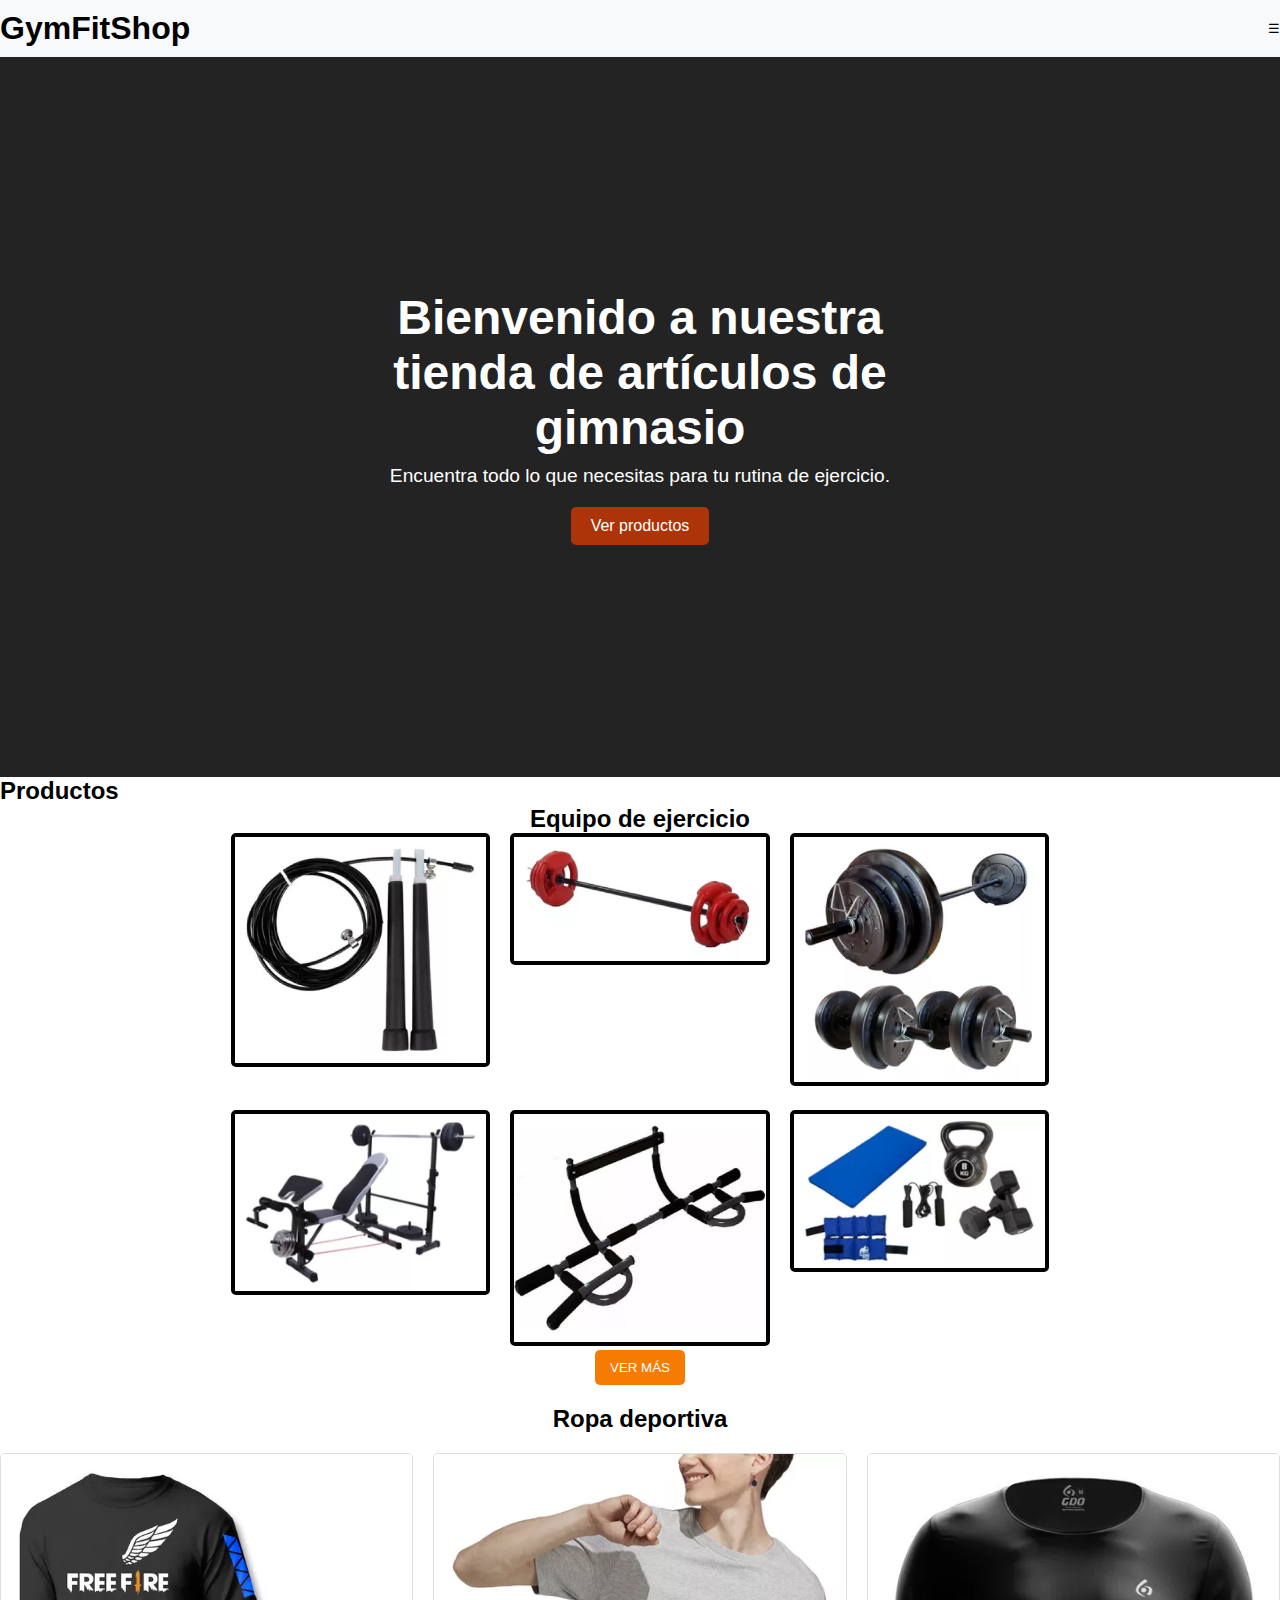
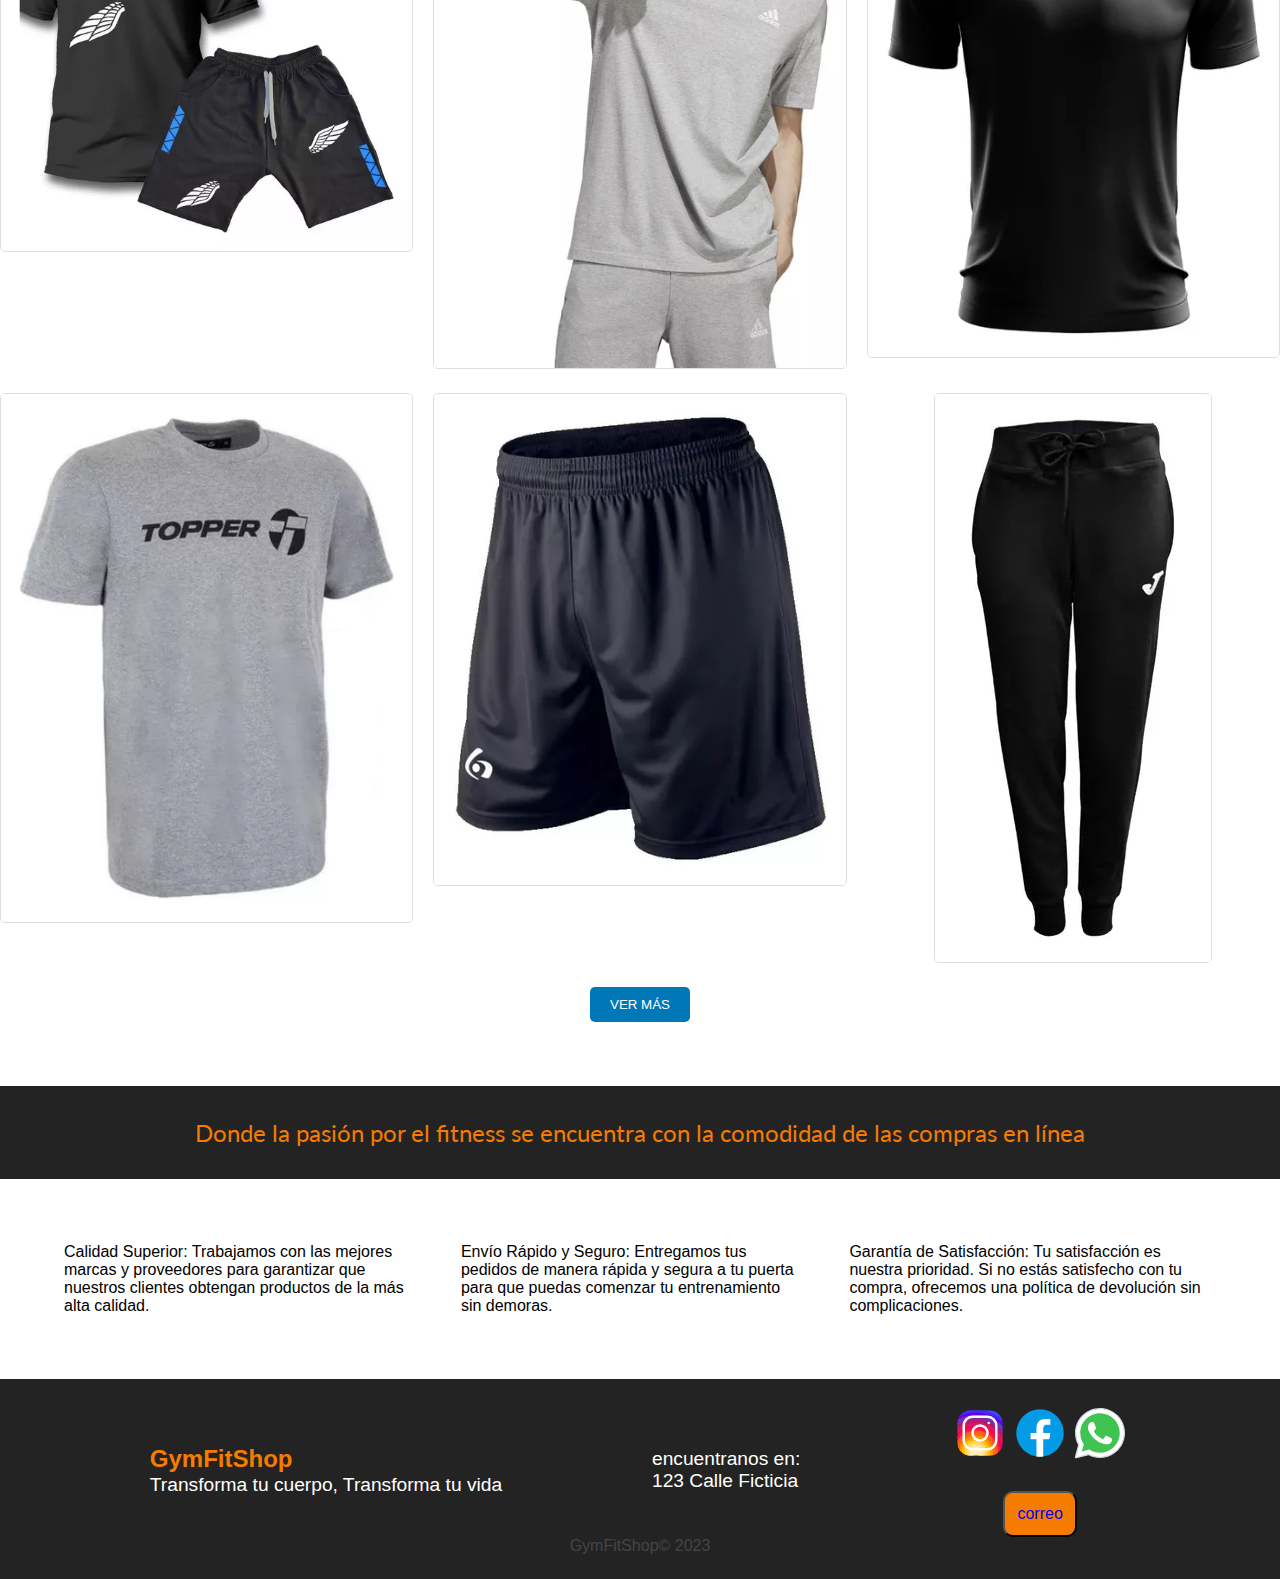
<file: index.html>
<!DOCTYPE html>
<html lang="en">
  <head>
    <meta charset="UTF-8" />
    <meta name="viewport" content="width=device-width, initial-scale=1.0" />
    <title>GymFitShop</title>
    <link rel="stylesheet" href="css/style.css" />
    <!-- links de las fuentes -->
    <link rel="preconnect" href="https://fonts.googleapis.com" />
    <link rel="preconnect" href="https://fonts.gstatic.com" crossorigin />

    <!--boostrap-->

    <link
      href="https://cdn.jsdelivr.net/npm/bootstrap@5.3.2/dist/css/bootstrap.min.css"
      rel="stylesheet"
      integrity="sha384-T3c6CoIi6uLrA9TneNEoa7RxnatzjcDSCmG1MXxSR1GAsXEV/Dwwykc2MPK8M2HN"
      crossorigin="anonymous"
    />
    <link
      href="https://fonts.googleapis.com/css2?family=Lato&family=Playfair+Display:ital,wght@0,700;1,400;1,900&display=swap"
      rel="stylesheet"
    />
  </head>
  <body>
    <header>
      <!-- <nav class="menu">
        <h1 class="menulogo">GymFitShop</h1>
        <div class="menu__contenedor">
          <ul class="menu__lista">
            <li class="menu__item">
              <a href="/index.html" class="menu__link">inicio</a>
            </li>
            <li class="menu__item">
              <a href="#productos" class="menu__link">producto</a>
            </li>
            <li class="menu__item">
              <a href="/page/contacto.html" class="menu__link">contacto</a>
            </li>
          </ul>
          <input
            type="text"
            name="buscar"
            placeholder="buscar"
            class="buscar"
            autocomplete="off"
          />
        </div>
      </nav> -->

      <!-- menu -->
      <!-- <nav class="navbar navbar-expand-lg bg-body-tertiary">
        <div class="container-fluid">
          <div class="d-flex flex-grow-1">
            <h1 class="menulogo">GymFitShop</h1>
          </div>
          <button
            class="navbar-toggler"
            type="button"
            data-bs-toggle="collapse"
            data-bs-target="#navbarSupportedContent"
            aria-controls="navbarSupportedContent"
            aria-expanded="false"
            aria-label="Toggle navigation"
          >
            <span class="navbar-toggler-icon"></span>
          </button>
          <div class="collapse navbar-collapse" id="navbarSupportedContent">
            <form class="d-flex me-auto">
              <input
                class="form-control me-2"
                type="search"
                placeholder="Search"
                aria-label="Search"
              />
              <button class="btn btn-outline-success" type="submit">
                buscar
              </button>
            </form>
            <ul class="navbar-nav">
              <li class="nav-item">
                <a class="nav-link" href="#">inicio</a>
              </li>
              <li class="nav-item">
                <a class="nav-link" href="#">productos</a>
              </li>
              <li class="nav-item">
                <a class="nav-link" href="#">contacto</a>
              </li>
            </ul>
          </div>
        </div>
      </nav> -->

      <nav class="navbar" id="navbar">
        <div class="container">
          <div class="d-flex align-items-center">
            <h1 class="menulogo">GymFitShop</h1>
          </div>
          <button class="navbar-toggler" id="navbar-toggler">
            <span class="navbar-toggler-icon">&#9776;</span>
          </button>
          <div class="collapse" id="navbarSupportedContent">
            <form class="d-flex" id="searchForm">
              <input
                class="form-control me-2"
                id="searchInput"
                type="search"
                placeholder="Search"
                aria-label="Search"
              />
              <button class="btn btn-outline-success" type="submit">
                Buscar
              </button>
            </form>
            <ul class="navbar-nav">
              <li class="nav-item">
                <a class="nav-link" href="#">Inicio</a>
              </li>
              <li class="nav-item">
                <a class="nav-link" href="#">Productos</a>
              </li>
              <li class="nav-item">
                <a class="nav-link" href="#">Contacto</a>
              </li>
            </ul>
          </div>
        </div>
      </nav>

      <!-- hero -->
      <section class="hero">
        <div class="hero-content">
          <h1>Bienvenido a nuestra tienda de artículos de gimnasio</h1>
          <p>Encuentra todo lo que necesitas para tu rutina de ejercicio.</p>
          <a href="#productos" class="btn">Ver productos</a>
        </div>
      </section>
    </header>

    <main>
      <!-- productos -->
      <section class="productos" id="productos">
        <h2 class="productos__titulo">Productos</h2>
        <div class="productos__contenedor">
          <div class="producto__categoria">
            <h2 class="producto__text">Equipo de ejercicio</h2>
            <div class="producto__grid-productos">
              <a href="#"
                ><img
                  class="producto__grid-img"
                  src="img/equipo1.png"
                  alt="producto 1"
              /></a>
              <a href="#"
                ><img
                  class="producto__grid-img"
                  src="img/equipo2.png"
                  alt="producto 2"
              /></a>
              <a href="#"
                ><img
                  class="producto__grid-img"
                  src="img/equipo3.png"
                  alt="producto 3"
              /></a>
              <a href="#"
                ><img
                  class="producto__grid-img"
                  src="img/equipo4.png"
                  alt="producto 4"
              /></a>
              <a href="#"
                ><img
                  class="producto__grid-img"
                  src="img/equipo5.png"
                  alt="producto 5"
              /></a>
              <a href="#"
                ><img
                  class="producto__grid-img"
                  src="img/equipo6.png"
                  alt="producto 6"
              /></a>
            </div>
            <button class="boton">
              <a href="/page/equipo.html">Ver más</a>
            </button>
          </div>
        </div>

        <!-- productos ropa -->
        <div class="product-ropa">
          <h2 class="ropa-text">Ropa deportiva</h2>
          <div class="ropa-list">
            <a href="#"
              ><img class="ropa-image" src="img/ropa1.png" alt="Producto 1"
            /></a>
            <a href="#"
              ><img class="ropa-image" src="img/ropa2.png" alt="Producto 2"
            /></a>
            <a href="#"
              ><img class="ropa-image" src="img/ropa3.png" alt="Producto 3"
            /></a>
            <a href="#"
              ><img class="ropa-image" src="img/ropa4.png" alt="Producto 4"
            /></a>
            <a href="#"
              ><img class="ropa-image" src="img/ropa5.png" alt="Producto 5"
            /></a>
            <a href="#"
              ><img class="ropa-image" src="img/ropa6.png" alt="Producto 6"
            /></a>
          </div>
          <button class="product-button">
            <a href="/page/ropa.html">Ver más</a>
          </button>
        </div>
      </section>

      <!-- eslogan -->
      <section class="eslogan">
        <div class="frase">
          <h2>
            Donde la pasión por el fitness se encuentra con la comodidad de las
            compras en línea
          </h2>
        </div>
      </section>
      <!-- beneficios -->
      <section class="beneficios">
        <div class="beneficios__cont">
          <p>
            Calidad Superior: Trabajamos con las mejores marcas y proveedores
            para garantizar que nuestros clientes obtengan productos de la más
            alta calidad.
          </p>
          <p class="beneficio__texto">
            Envío Rápido y Seguro: Entregamos tus pedidos de manera rápida y
            segura a tu puerta para que puedas comenzar tu entrenamiento sin
            demoras.
          </p>
          <p>
            Garantía de Satisfacción: Tu satisfacción es nuestra prioridad. Si
            no estás satisfecho con tu compra, ofrecemos una política de
            devolución sin complicaciones.
          </p>
        </div>
      </section>
    </main>

    <footer>
      <div class="footer__cont">
        <div class="footer__txt">
          <h2>GymFitShop</h2>
          <p>Transforma tu cuerpo, Transforma tu vida</p>
        </div>
        <div class="footer__ubicacion">
          <p>encuentranos en:</p>
          <p>123 Calle Ficticia</p>
        </div>
        <div class="footer__contacto">
          <div class="footer__iconos">
            <img src="/img/instagram.svg" alt="" /><img
              src="/img/facebook.svg"
              alt=""
            /><img src="/img/whatsapp.svg" alt="" />
          </div>
          <button><a href="#">correo</a></button>
        </div>
      </div>
      <div class="footer__copy"><p>GymFitShop© 2023</p></div>
    </footer>

    <script
      src="https://cdn.jsdelivr.net/npm/bootstrap@5.3.2/dist/js/bootstrap.bundle.min.js"
      integrity="sha384-C6RzsynM9kWDrMNeT87bh95OGNyZPhcTNXj1NW7RuBCsyN/o0jlpcV8Qyq46cDfL"
      crossorigin="anonymous"
    ></script>
    <script src="js/script.js"></script>
  </body>
</html>
</file>
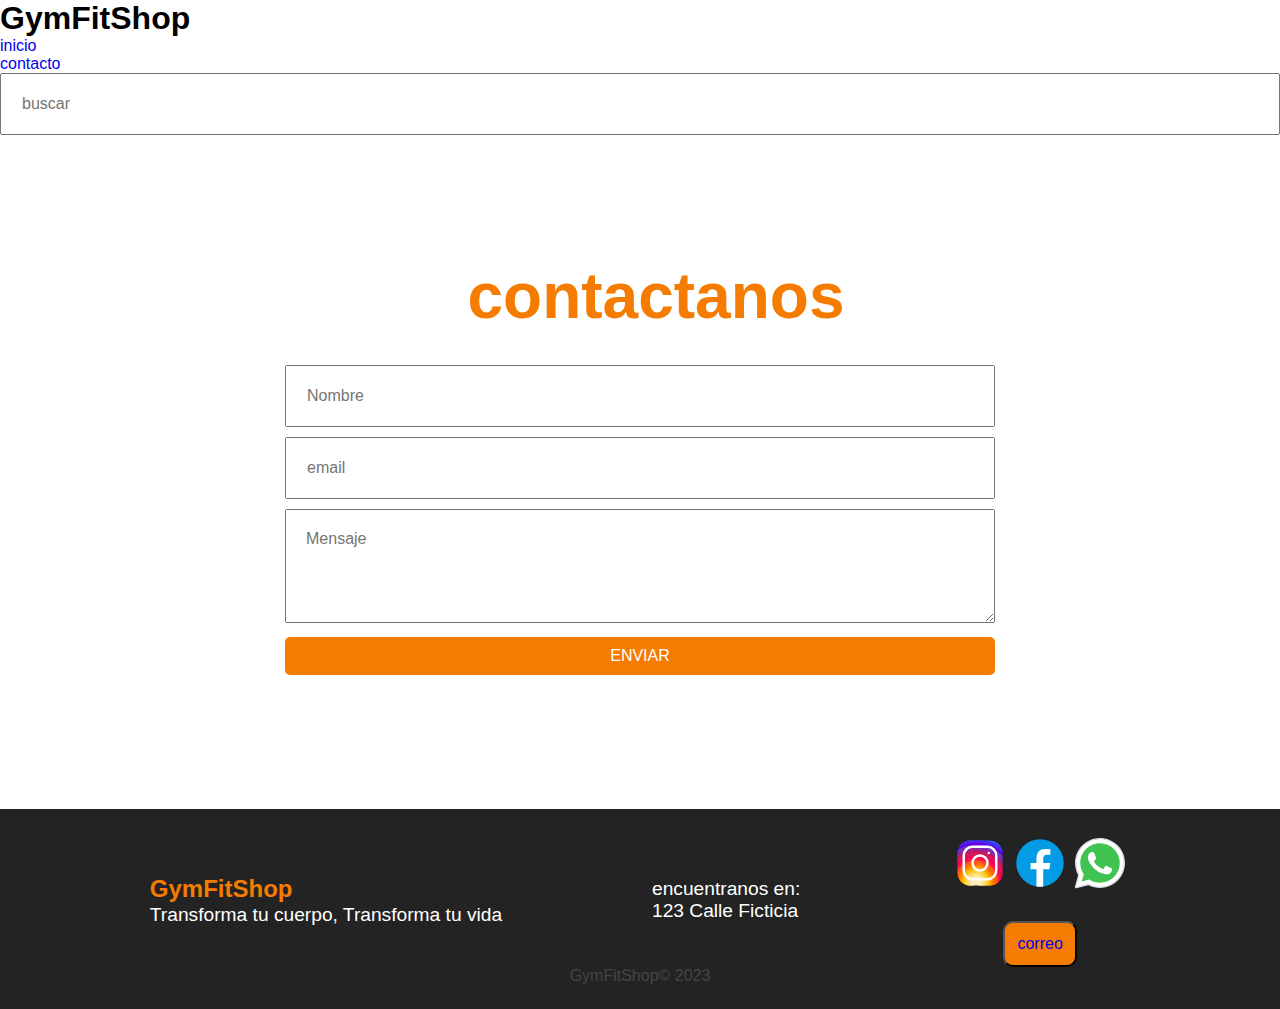
<file: page/contacto.html>
<!DOCTYPE html>
<html lang="es">
  <head>
    <meta charset="UTF-8" />
    <meta name="viewport" content="width=device-width, initial-scale=1.0" />
    <title>GymFitShop</title>
    <link rel="stylesheet" href="/css/style.css" />
    <!-- links de las fuentes -->
    <link rel="preconnect" href="https://fonts.googleapis.com" />
    <link rel="preconnect" href="https://fonts.gstatic.com" crossorigin />
    <link
      href="https://fonts.googleapis.com/css2?family=Lato&family=Playfair+Display:ital,wght@0,700;1,400;1,900&display=swap"
      rel="stylesheet"
    />
  </head>
  <body>
    <header>
      <nav class="menu">
        <h1 class="menulogo">GymFitShop</h1>
        <div class="menu__contenedor">
          <ul class="menu__lista">
            <li class="menu__item">
              <a href="/index.html" class="menu__link">inicio</a>
            </li>

            <li class="menu__item">
              <a href="contacto.html" class="menu__link">contacto</a>
            </li>
          </ul>
          <input
            type="text"
            name="buscar"
            placeholder="buscar"
            class="buscar"
            autocomplete="off"
          />
        </div>
      </nav>
    </header>

    <main>
      <div class="formulario">
        <h1 class="titulo">contactanos</h1>
        <form action="#" method="post">
          <div class="campo">
            <input
              type="text"
              id="nombre"
              name="nombre"
              placeholder="Nombre"
              required
            />
          </div>
          <div class="campo">
            <input
              type="email"
              id="email"
              placeholder="email"
              name="email"
              required
            />
          </div>
          <div class="campo">
            <textarea
              id="mensaje"
              name="mensaje"
              placeholder="Mensaje"
              rows="4"
              required
            ></textarea>
          </div>
          <div class="campo">
            <input class="boton" type="submit" value="Enviar" />
          </div>
        </form>
      </div>
    </main>

    <footer>
      <div class="footer__cont">
        <div class="footer__txt">
          <h2>GymFitShop</h2>
          <p>Transforma tu cuerpo, Transforma tu vida</p>
        </div>
        <div class="footer__ubicacion">
          <p>encuentranos en:</p>
          <p>123 Calle Ficticia</p>
        </div>
        <div class="footer__contacto">
          <div class="footer__iconos">
            <img src="/img/instagram.svg" alt="" /><img
              src="/img/facebook.svg"
              alt=""
            /><img src="/img/whatsapp.svg" alt="" />
          </div>
          <button><a href="#">correo</a></button>
        </div>
      </div>
      <div class="footer__copy"><p>GymFitShop© 2023</p></div>
    </footer>
  </body>
</html>
</file>
<file: css/style.css>
* {
    margin: 0;
    padding: 0;
    box-sizing: border-box;
    font-family: 'Rubik', sans-serif;
}

h1, h2, h3, h4, h5, h6, p, a, input, textarea, ul {
    margin: 0;
    padding: 0;
}

ul {
    list-style-type: none;
}

a {
    text-decoration: none;
}

/* .menu{
    display: flex;
    align-items: center;
    justify-content: space-between;
    padding:  2rem;
}

.menulogo{
    color: #f57c00;
    font-size: 2.2rem;
    font-weight: bold;
}

.menu__contenedor{
    display: flex;
    align-items: center;
    gap: 2rem;
}

.menu__lista{
    display: flex;
    align-items: center;
}

.menu__item{
    padding-left: 2rem;
}

.menu__link{
    color: #000000;
    font-weight: 700;

    font-size: 1.2rem;
}

.menu__link:hover{
    color: #f57c00;
}

.buscar{
    padding: .50rem;
    border-radius: 20px;
    font-weight: 400;
    font-size: 1rem;
} */

/* Estilos para la barra de navegación */
.navbar {
    background-color: #f8f9fa;
    padding: 10px 0;
    box-shadow: 0 2px 4px rgba(0, 0, 0, 0.1);
  }
  
  .container {
    display: flex;
    justify-content: space-between;
    align-items: center;
  }
  
  .menulogo {
    margin: 0;
  }
  
  /* Estilos para el botón del menú */
  .navbar-toggler {
    border: none;
    background-color: transparent;
    cursor: pointer;
  }
  
  /* Ocultar el menú en dispositivos pequeños por defecto */
  #navbarSupportedContent {
    display: none;
  }
  
  /* Estilos para el menú desplegable */
  .navbar-nav {
    list-style: none;
    padding: 0;
    margin: 0;
  }
  
  .nav-item {
    display: inline-block;
    margin-right: 15px;
  }
  
  .nav-link {
    text-decoration: none;
    color: #333;
    font-weight: bold;
  }
  
  /* Estilos para el formulario de búsqueda */
  #searchForm {
    margin-bottom: 10px;
  }
  
  #searchInput {
    width: 200px;
  }
  
/* here */

.hero {
    background-color: #232323;
    height: 80vh; 
    display: flex;
    align-items: center;
    justify-content: center;
    text-align: center;
    color: #fff;
  }
  
  .hero-content {
    max-width: 600px;
    padding: 20px;
  }
  
  .hero h1 {
    font-size: 3em;
    margin-bottom: 10px;
  }
  
  .hero p {
    font-size: 1.2em;
    margin-bottom: 20px;
  }
  
  .btn {
    display: inline-block;
    padding: 10px 20px;
    text-decoration: none;
    background-color: #ad3408;
    color: #fff;
    border-radius: 5px;
    transition: background-color 0.3s ease;
  }
  
  .btn:hover {
    background-color: #cc3700;
  }
/* aca enpieza la section de productos */


.productos__contenedor {
    display: flex;
    flex-direction: column;
    align-items: center;
    text-align: center;
  }
  
  .producto__categoria {
    text-align: center;
    margin-bottom: 20px;
  }
  
  .producto__grid-productos {
    display: grid;
    grid-template-columns: repeat(auto-fill, minmax(200px, 1fr));
    gap: 20px;
  }
  
  .producto__grid-img {
    max-width: 100%;
    height: auto;
    border: 4px solid #000; /* Agregar un borde sólido negro de 4px */
    border-radius: 5px;
    transition: transform 0.2s ease-in-out;
  }
  
  .producto__grid-img:hover {
    transform: scale(1.05);
  }
  
  .boton {
    background-color: #0077b6;
    color: #ffffff;
    padding: 10px 20px;
    border: none;
    border-radius: 5px;
    text-transform: uppercase;
    text-decoration: none;
  }
  
  .boton a {
    color: #ffffff;
    text-decoration: none;
  }
  
  /* Estilos responsive */
  @media (max-width: 768px) {
    .producto__grid-productos {
      grid-template-columns: repeat(auto-fill, minmax(150px, 1fr));
    }
  }
  
  @media (max-width: 480px) {
    .producto__grid-productos {
      grid-template-columns: repeat(auto-fill, minmax(100px, 1fr));
    }
  }
  

/* producto ropa */

.product-ropa {
    display: flex;
    flex-direction: column;
    align-items: center;
    text-align: center;
  }
  
  .ropa-list {
    display: grid;
    grid-template-columns: repeat(3, 1fr);
    gap: 20px;
    margin: 20px 0;
  }
  
  .ropa-image {
    max-width: 100%;
    height: auto;
    border: 1px solid #ddd;
    border-radius: 5px; 
    transition: transform 0.2s ease-in-out; 
  }
  
  .ropa-image:hover {
    transform: scale(1.05); 
  }
  
  .product-button {
    background-color: #0077b6;
    color: #ffffff;
    padding: 10px 20px;
    border: none;
    border-radius: 5px;
    text-transform: uppercase;
    text-decoration: none;
  }
  
  .product-button a {
    color: #ffffff;
    text-decoration: none;
  }
  
  
  @media (max-width: 768px) {
    .ropa-list {
      grid-template-columns: repeat(2, 1fr);
    }
  }
  
  @media (max-width: 480px) {
    .ropa-list {
      grid-template-columns: repeat(1, 1fr);
    }
  }
  
  
  
/* Frase */
.eslogan {
    display: flex;
    align-items: center;
    justify-content: center;
    background-color: #232323;
    padding: 2rem;
    margin-top: 4rem;
}

.frase h2 {
    font-size: 1.5rem;
    font-family: 'Lato', sans-serif;
    font-weight: 400;
    color: #f57c00;
    text-align: center;
}

/* Beneficios */
.beneficios {
    display: flex;
    justify-content: center;
    padding: 4rem;
}

.beneficios__cont {
    display: flex;
    justify-content: space-evenly;
    align-items: center;
    gap: 3rem
}

/* aca va el footer */

/* Estilos base para el footer */
footer {
    height: 200px;
    background-color: #232323;
    color: white;
}

.footer__cont {
    display: flex;
    align-items: center;
    justify-content: space-evenly;
    padding-top: 1.5rem;
    font-family: 'Lato', sans-serif;
}

.footer__txt h2 {
    font-size: 1.5rem;
    font-weight: 800;
    color: #f57c00;
}

.footer__txt p {
    font-size: 1.2rem;
    line-height: 1.2;
}

.footer__ubicacion p {
    font-size: 1.2rem;
    font-weight: 400;
}

.footer__contacto {
    display: flex;
    align-items: center;
    justify-content: center;
    flex-direction: column;
    gap: 1.5rem;
}

.footer__contacto button {
    padding: 12px;
    font-size: 1rem;
    background-color: #f57c00;
    border-radius: 10px;
}

.footer__iconos img {
    width: 60px;
}

.footer__copy {
    text-align: center;
    color: #464545;
}


@media (max-width: 768px) {
    footer {
        height: auto; 
    }

    .footer__cont {
        flex-direction: column; 
        text-align: center;
    }

    .footer__txt h2 {
        font-size: 1.2rem;
    }

    .footer__txt p {
        font-size: 1rem;
    }

    .footer__ubicacion p {
        font-size: 1rem;
    }

    .footer__contacto {
        gap: 1rem;
    }

    .footer__contacto button {
        padding: 10px;
        font-size: 0.9rem;
    }

    .footer__iconos img {
        width: 40px;
    }
}


/* aca es el carrusel a modificar */
.carrusel{
    background-image: url(img/pesas.png);
    height: 800px;
    background-position: center center;
    background-repeat: no-repeat;
    background-size: cover;
}



/* formulario */



.formulario {
    width: 100%;
    margin: 0 auto;
    height: 74.9vh;
    display: flex;
    justify-content: center;
    align-items: center;
    flex-direction: column;
}

form{
   width: 710px;
}


.titulo{
    font-size: 4rem ;
    color: #f57c00;
    font-weight: 900;
    padding-bottom: 2rem;
    padding-left: 2rem;
}



.campo {
    margin-bottom: 10px;
}

label {
    display: block;
    font-weight: bold;
}

input, textarea {
    width: 100%;
    padding: 20px;
    font-size: 1rem;
}

.boton {
    background-color: #f57c00;
    color: #fff;
    border: none;
    padding: 10px 15px;
    cursor: pointer;
}

.boton:hover {
    background-color: #d26c05;
}

/* equipo */

.producto {
    display: grid;
grid-template-columns: repeat(4, 1fr);
grid-template-rows: repeat(3, 1fr);
grid-column-gap: 2rem;
grid-row-gap: 2rem;
padding: 2rem ;
justify-items: center;
}

.carta{
    
    width: 60%;
}

.carta img{
    width: 100%;
    border-radius: 15px;
    box-shadow: 0px 1px 20px 0px;
}

.carta img:hover{
    width: 100%;
    border-radius: 15px;
    box-shadow: 0px 1px 20px 0px #f57c00;
}
</file>
